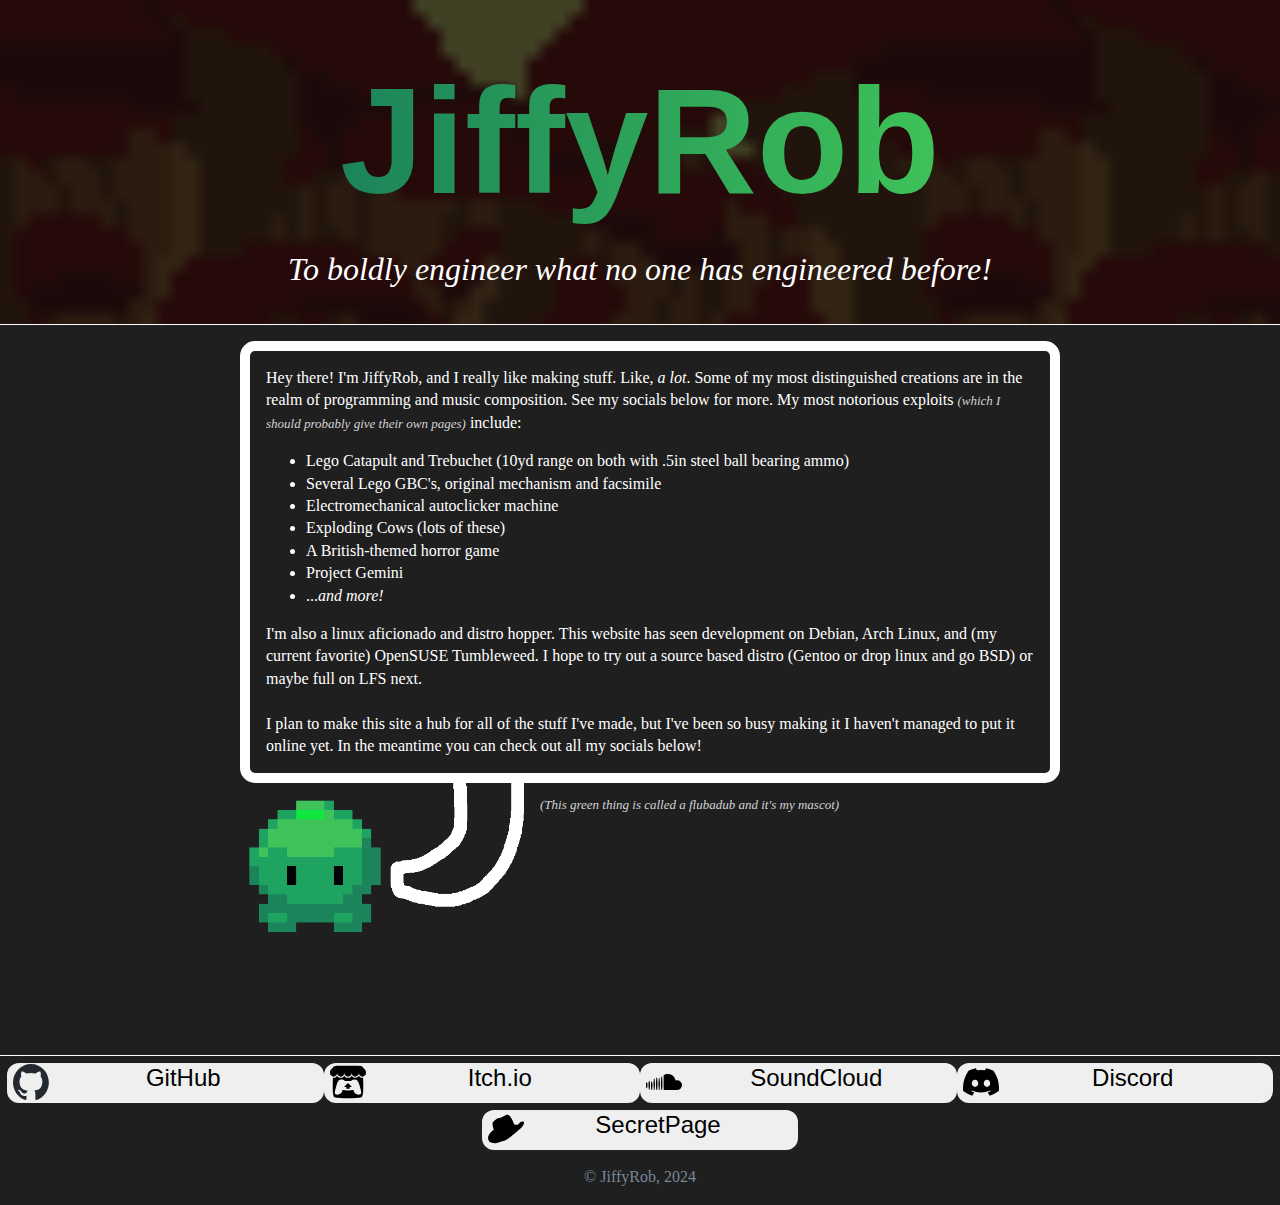
<file: index.html>
<!doctype html>
<html class="no-js" lang="en">

<head>
  <meta charset="utf-8">
  <meta name="viewport" content="width=device-width, initial-scale=1">
  <title>JiffyRob</title>
  <link rel="stylesheet" href="style.css">
  <meta name="title" content="JiffyRob">
  <meta name="description" content="Hey there!  My name is JiffyRob, an up-and-coming engineer and musician.">
  <meta name="author" content="JiffyRob">

  <meta property="og:title" content="JiffyRob's Website">
  <meta property="og:type" content="website">
  <meta property="og:url" content="jiffyrob.github.io">
  <meta property="og:image" content="img/flubadub.png">
  <meta property="og:image:alt" content="">

  <link rel="icon" href="favicon.ico" sizes="any">

  <link rel="manifest" href="site.webmanifest">
  <meta name="theme-color" content="#1fa361">
</head>

<body>
  <header id="top-bar">
    <p id="jiffyrob">Jiffy&shy;Rob</p>
    <p class="tagline">To boldly engineer what no one has engineered before!</p>
  </header>
  <main>
    <div id="blurb">
      <p>Hey there!  I'm JiffyRob, and I really like making stuff.  Like, <em>a lot</em>.  Some of my most distinguished
        creations are in the realm of programming and music composition.  See my socials below for more.  My most notorious exploits 
        <span class="small">(which I should probably give their own pages)</span> include:
        <ul>
          <li>Lego Catapult and Trebuchet (10yd range on both with .5in steel ball bearing ammo)</li>
          <li>Several Lego GBC's, original mechanism and facsimile</li>
          <li>Electromechanical autoclicker machine</li>
          <li>Exploding Cows (lots of these)</li>
          <li>A British-themed horror game</li>
          <li>Project Gemini</li>
          <li>...<em>and more!</em></li>
        </ul>
        I'm also a linux aficionado and distro hopper.  This website has seen development on Debian, Arch Linux, and (my current favorite)
        OpenSUSE Tumbleweed.  I hope to try out a source based distro (Gentoo or drop linux and go BSD) or maybe full on LFS next.
        <br><br>
        I plan to make this site a hub for all of the stuff I've made, but I've been so busy making it I haven't managed to put it online yet.  In the meantime you can check out all my socials below!
      </p>
    </div>
    <img id="jiffyrob-img" src="img/flubadub.png">
    <p id="flubadub-expl" class="small">
      (This green thing is called a flubadub and it's my mascot)
    </p>
    <div id="project-expo">
    </div>
  </main>
  <footer>
    <div id="socials">
      <button class="icon-button" id="github-button" onclick="github()">
        <img class="icon" src="img/github-logo.svg">
        <span class="icon-text">GitHub</span>
      </button>
      <button class="icon-button" id="itchio-button" onclick="itchio()">
        <img class="icon" src="img/itchio-logo.svg">
        <span class="icon-text">Itch.io</span>
      </button>
      <button class="icon-button" id="soundcloud-button" onclick="soundcloud()">
        <img class="icon" src="img/soundcloud-logo.svg">
        <span class="icon-text">SoundCloud</span>
      </button>
      <button class="icon-button" id="discord-button" onclick="discord()">
        <img class="icon" src="img/discord-logo.svg">
        <span class="icon-text">Discord</span>
      </button>
      <button class="icon-button" id="rickroll-button" onclick="rickroll()">
        <img class="icon" src="img/hat.svg">
        <span class="icon-text">SecretPage</span>
      </button>
    </div>
    <p class="copyright">&copy JiffyRob, 2024</p>
  </footer>
  <script src="app.js"></script>

</body>

</html>
</file>
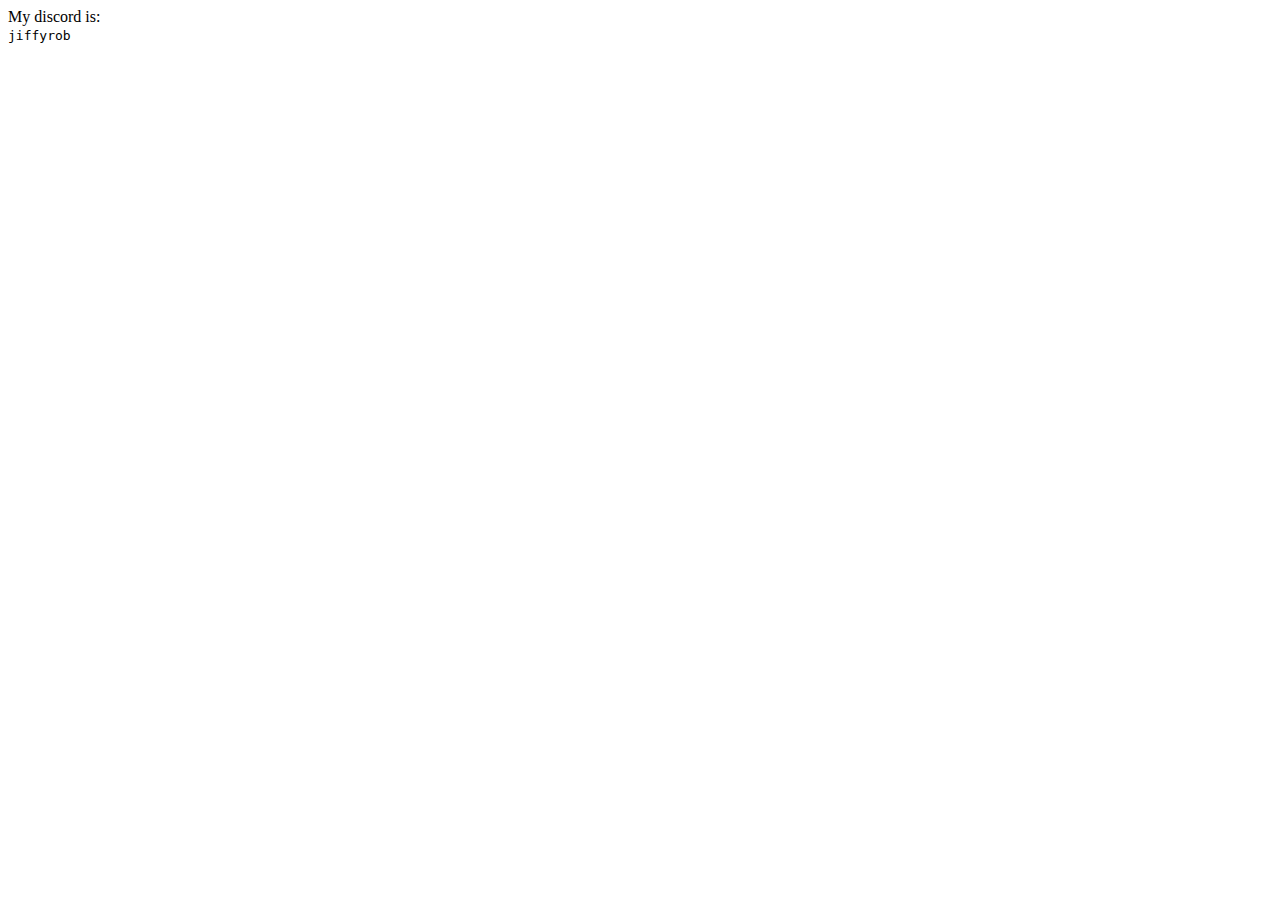
<file: discord.html>
<!doctype html>
<html class="no-js" lang="en">

<head>
  <meta charset="utf-8">
  <meta name="viewport" content="width=device-width, initial-scale=1">
  <title>JiffyRob</title>
  <meta name="title" content="JiffyRob">
  <meta name="description" content="Hey there!  My name is JiffyRob, an up-and-coming engineer and musician.">
  <meta name="author" content="JiffyRob">

  <meta property="og:title" content="JiffyRob's Website">
  <meta property="og:type" content="website">
  <meta property="og:url" content="jiffyrob.github.io">
  <meta property="og:image" content="img/flubadub.png">
  <meta property="og:image:alt" content="">

  <link rel="icon" href="favicon.ico" sizes="any">

  <link rel="manifest" href="site.webmanifest">
  <meta name="theme-color" content="#1fa361">
</head>

<body>
  <main>
    My discord is:<br>
    <code>jiffyrob</code>
  </main>
</body>
</file>
<file: style.css>
:root {
  /* Green colors from my pfp.  Grays from VSCode Dark Theme */
  --eyeball-killer-green: #10e840;
  --light-green: #3ec259;
  --mid-green: #1fa361;
  --dark-green: #1c845a;
  --dark-gray: #1f1f1f;  
  --jiffyrob-height: 150px;
  --greeting-height: 1em;
}


html {
  color: white;
  font-size: 1em;
  line-height: 1.4;
  background-color: var(--dark-gray);
  width: 100%;
}

main {
  width: clamp(300px, 80%, 50em);
  padding-top: 1em;
  padding-left: calc(calc(100% - clamp(300px, 80%, 50em)) / 2);
  padding-right: calc(calc(100% - clamp(300px, 80%, 50em)) / 2);
  padding-bottom:  6em;
  border-style: solid;
  border-width: 1px 0px 1px 0px;
  margin: 0px;
  background-color: var(--dark-gray);
  position: static;
  z-index: 0;
}

body {
  min-width: 100%;
  margin: 0px;
}

h2 {
  text-align: center;
  margin-bottom: 0px;

}

.icon-button {
  display: flex;
  justify-content: flex-start;
  min-width: 200px;
  width: 25%;
  max-width: 350px;
  height: 40px;
  border-radius: 12px;
  border-width: 0px;
}

.icon {
  width: 36px;
  height: 36px;
}

.icon-text {
  height: 100%;
  width: 100%;
  text-align: center;
  font-size: 24px;
}

.greeting {
  color: white;
  font-size: var(--greeting-height);
  margin-left: calc(50% - 300px);
}

.tagline {
  font-style: italic;
  font-size: 2em;
  text-align: center;
  color: white;
  margin-top: 0px;
}

.small {
  font-size: small;
  font-style: italic;
  color: lightgrey;
  font-style: italic;
}

#top-bar::before{
  content: "";
  position: absolute;
  top: 0;
  left: 0;
  right: 0;
  z-index: -1;

  display: block;
  background-size:cover;
  width: 100%;
  height: calc(var(--jiffyrob-height) * 3);

  -webkit-filter: brightness(0.25);
  -moz-filter: brightness(0.25);
  -o-filter: brightness(0.25);
  -ms-filter: brightness(0.25);
  filter: brightness(0.25);
}

#top-bar {
  size: 100% clamp(100px, 200px, 400px);
}

#socials {
  display: flex;
  flex-wrap: wrap;
  justify-content: space-evenly;
  row-gap: 7px;
  margin: 7px;
}

#blurb-div {
  float: left;
  margin-bottom: 2em;
}

#jiffyrob-img {
  height: var(--jiffyrob-height);
  float: left;
}

#jiffyrob {
  margin-top: .5em;
  margin-bottom: 0;
  margin-left: 50%;
  padding-top: 5px;
  font-size: var(--jiffyrob-height);
  font-family: sans-serif;
  font-weight: bold;
  background: linear-gradient(to right, var(--dark-green), var(--light-green));
  -webkit-background-clip: text;
  -moz-background-clip: text;
  -o-background-clip: text;
  -ms-background-clip: text;
  background-clip: text;
  color: transparent;
  transform: translate(-50%, 0);
  align-self: center;
  padding-left: 1em;
  text-indent: -1em;
  width: max-content;
}

#flubadub-expl {
  min-height: var(--jiffyrob-height);
}

#blurb {
  width: calc(100% - 2em);
  padding-left: 1em;
  padding-right: 1em;
  margin-bottom: 0px;
  border-style: solid;
  border-width: 10px;
  border-radius: 15px;
  border-color: white;
}

#article-list {
  flex-grow: 3;
  min-width: 300px;
  width: calc(40% - 5px);
  margin-left: 5px;
}

.copyright {
  color: lightslategray;
  width: 100%;
  text-align: center;
}

@media screen and (min-width: 600px) {
  #jiffyrob {
    line-height: 0.815;
    padding-bottom: 0.3em;
    font-size: var(150px);
  }
  .greeting {
    margin-left: calc(50% - 300px);
  }
}

@media screen and (max-width: 800px) and (min-width: 600px) {
  #jiffyrob {
    padding-left: 1em;
    text-indent: -1em;
    width: min-content;
  }
}

@media screen and (max-width: 600px) {
  #jiffyrob {
    width: max-content;
    line-height: 1.2em;
    font-size: 72px;
  }
  .greeting {
    width: 100%;
    text-align: center;
    transform: translate(50px, 0);
  }
}
</file>
